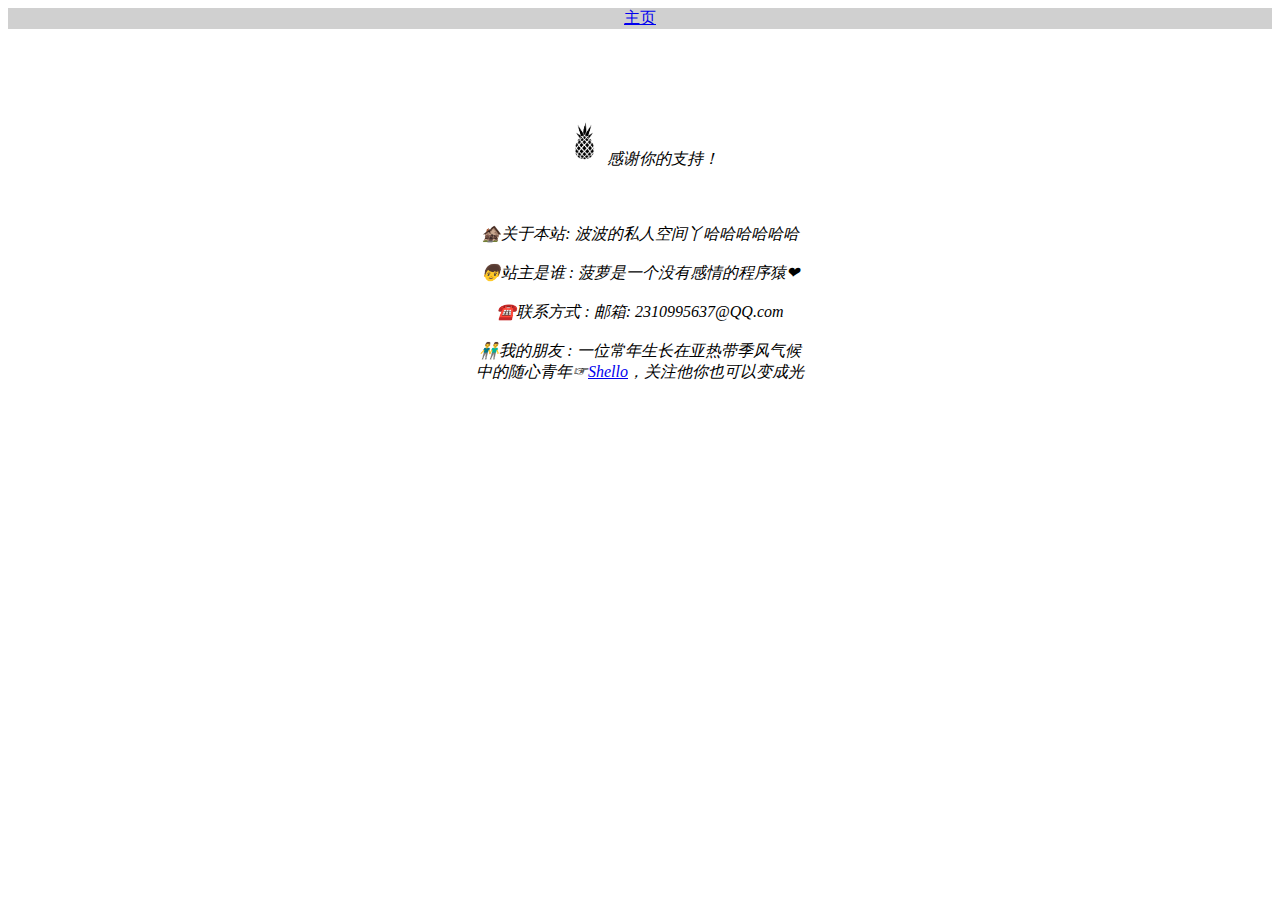
<file: page/1.html>
<!doctype html>
 <html lang="en">
 <head>
  <meta charset="UTF-8">
  <title>菠萝的私人空间</title>
 </head>
 <body>
  <div style="text-align:center;background-color:#d0d0d0;">
   <a href="../index.html">主页</a>
  </div>
<br><br><br><br><br>
  <div style="text-align:center;">
   <img style="width:45px;height:45px;" 
   src="../images/logo.png" alt="LOGO"</a><i>感谢你的支持！</i><br><br><br><br>
   <i>🏚️关于本站: 波波的私人空间丫哈哈哈哈哈哈</i><br><br>
   <i>👦站主是谁 : 菠萝是一个没有感情的程序猿❤</i><br><br>
   <i>☎️联系方式 : 邮箱: 2310995637@QQ.com </i><br><br>
   <i>👬我的朋友 : 一位常年生长在亚热带季风气候<br>
      中的随心青年☞<a href="https://kingsingledog.github.io/">Shello</a>，关注他你也可以变成光
   </div>
  </body>
  </html>
</file>
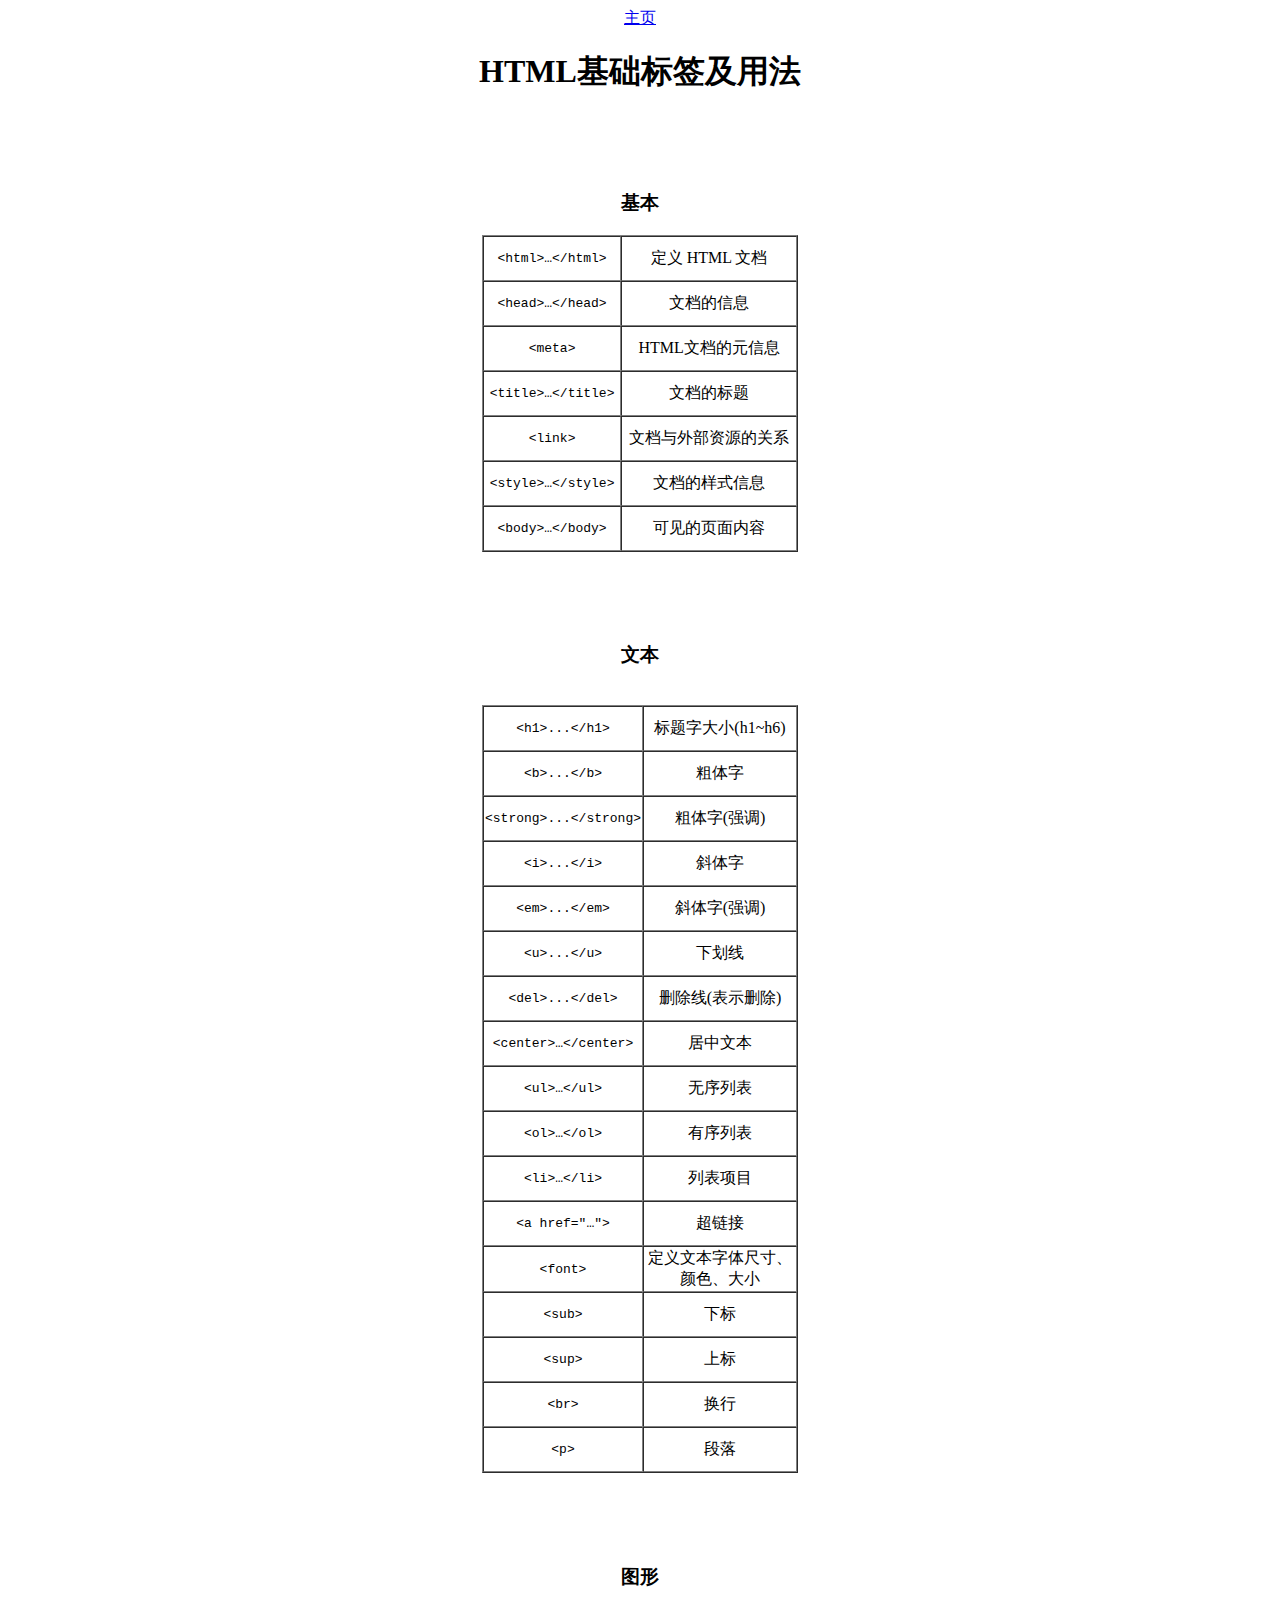
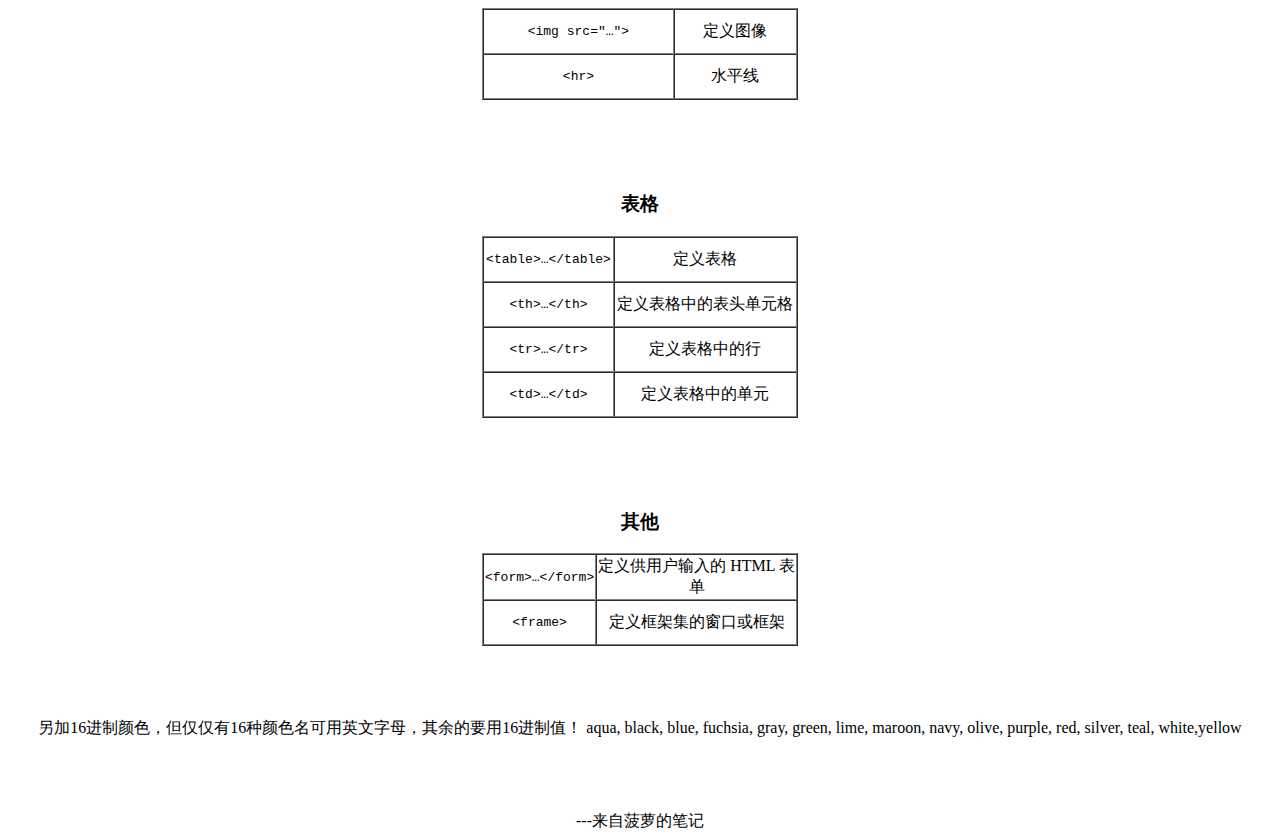
<file: page/one.html>
<!doctype html>
 <html lang="en">
 <head>
  <meta charset="UTF-8">
  <title>菠萝的私人空间</title>
 </head>
 <body>
  <div style="text-align:center;">
   <a href="../index.html">主页</a>
  </div>
  <div style=" text-align:center;">
   <table border="1" align="center" cellspacing="0" width="25%">
    <h1>HTML基础标签及用法<br><br><br></h1>
    <h3>基本<br></h3>
    <tr>
     <td><xmp><html>…</html></xmp></td>
     <td>定义 HTML 文档</td>
    </tr>
     <tr>
     <td><xmp><head>…</head></xmp></td>
     <td>文档的信息</td>
     </tr>
     <tr>
     <td><xmp><meta></xmp></td>
     <td>HTML文档的元信息</td>
     </tr>
     <tr>
     <td><xmp><title>…</title></xmp></td>
     <td>文档的标题</td>
     </tr>
     <tr>
     <td><xmp><link></xmp></td>
     <td>文档与外部资源的关系</td>
     </tr>
     <tr>
     <td><xmp><style>…</style></xmp></td>
     <td>文档的样式信息</td>
     </tr>
     <tr>
     <td><xmp><body>…</body></xmp></td>
     <td>可见的页面内容</td>
     </tr>
  </table><br><br><br><br>
 <table border="1" align="center" cellspacing="0" width="25%">
    <h3>文本</h3>
    <tr>
     <td><xmp><h1>...</h1></xmp></td>
     <td>标题字大小(h1~h6)</td>
    </tr>
     <tr>
     <td><xmp><b>...</b></xmp></td>
     <td>粗体字</td>
     </tr>
     <tr>
     <td><xmp><strong>...</strong></xmp></td>
     <td>粗体字(强调)</td>
     </tr>
     <tr>
     <td><xmp><i>...</i></xmp></td>
     <td>斜体字</td>
     </tr>
     <tr>
     <td><xmp><em>...</em></xmp></td>
     <td>斜体字(强调)</td>
     </tr>
     <tr>
     <td><xmp><u>...</u></xmp></td>
     <td>下划线</td>
     </tr>
     <tr>
     <td><xmp><del>...</del></xmp></td>
     <td>删除线(表示删除)</td>
     </tr>
     <tr>
     <td><xmp><center>…</center></xmp></td>
     <td>居中文本</td>
     </tr>     
     <tr>
     <td><xmp><ul>…</ul></xmp></td>
     <td>无序列表 </td>
     </tr>     
    <tr>
     <td><xmp><ol>…</ol></xmp></td>
     <td>有序列表</td>
    </tr>     
    <tr>
     <td><xmp><li>…</li></xmp></td>
     <td>列表项目</td>
    </tr>     
    <tr>
     <td><xmp><a href="…"></xmp></td>
     <td>超链接</td>
    </tr>     
    <tr>
     <td><xmp><font></xmp></td>
     <td>定义文本字体尺寸、颜色、大小</td>
    </tr>     
    <tr>
     <td><xmp><sub></xmp></td>
     <td>下标</td>
    </tr>    
    <tr>
     <td><xmp><sup></xmp></td>
     <td>上标</td>
    </tr>    
    <tr>
     <td><xmp><br></xmp></td>
     <td>换行</td>
    </tr>    
    <tr>
     <td><xmp><p></xmp></td>
     <td>段落</td>
    </tr><br>
  </table><br><br><br><br>
 <table border="1" align="center" cellspacing="0" width="25%">
    <h3>图形</h3>
    <tr>
     <td><xmp><img src="…"></xmp></td>
     <td>定义图像</td>
    </tr>
    <tr>
     <td><xmp><hr></xmp></td>
     <td>水平线</td>
    </tr>
 </table><br><br><br><br>
 <table border="1" align="center" cellspacing="0" width="25%">
    <h3>表格</h3>
    <tr>
     <td><xmp><table>…</table></xmp></td>
     <td>定义表格</td>
    </tr>
    <tr>
     <td><xmp><th>…</th></xmp></td>
     <td>定义表格中的表头单元格</td>
    </tr>    
    <tr>
     <td><xmp><tr>…</tr></xmp></td>
     <td>定义表格中的行</td>
    </tr>    
    <tr>
     <td><xmp><td>…</td></xmp></td>
     <td>定义表格中的单元</td>
    </tr>
</table><br><br><br><br>
 <table border="1" align="center" cellspacing="0" width="25%">
    <h3>其他</h3>
    <tr>
     <td><xmp><form>…</form></xmp></td>
     <td>定义供用户输入的 HTML 表单</td>
    </tr>
    <tr>
     <td><xmp><frame></xmp></td>
     <td>定义框架集的窗口或框架</td>
    </tr>
</table><br><br><br><br>
另加16进制颜色，但仅仅有16种颜色名可用英文字母，其余的要用16进制值！
aqua, black, blue, fuchsia, gray, green, lime, maroon, navy, olive, purple, red, silver, teal, white,yellow<br><br><br><br><br>
---来自菠萝的笔记
   </div>
</file>
